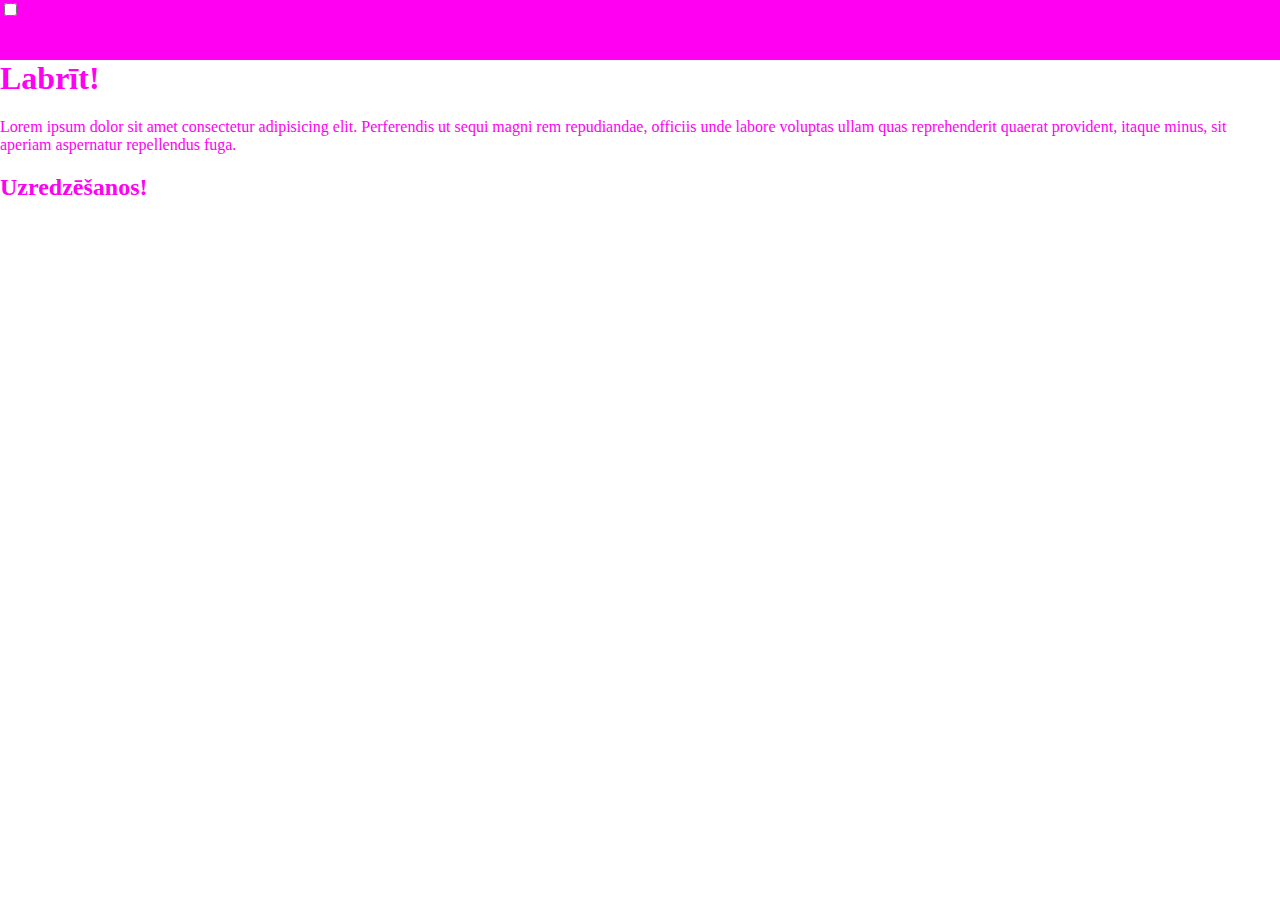
<file: index.html>
<!DOCTYPE html>
<html lang="lv" data-theme="light" id="html">
  <head>
    <meta charset="UTF-8" />
    <meta http-equiv="X-UA-Compatible" content="IE=edge" />
    <meta name="viewport" content="width=device-width, initial-scale=1.0" />
    <title>Document</title>
    <link rel="stylesheet" href="index.css" />
    <script src="index.js" defer></script>
  </head>
  <body>
    <header>
      <input type="checkbox" id="toggle-theme" />
    </header>
    <main>
      <h1>Labrīt!</h1>
      <p>
        Lorem ipsum dolor sit amet consectetur adipisicing elit. Perferendis ut
        sequi magni rem repudiandae, officiis unde labore voluptas ullam quas
        reprehenderit quaerat provident, itaque minus, sit aperiam aspernatur
        repellendus fuga.
      </p>
      <h2>Uzredzēšanos!</h2>
    </main>
  </body>
</html>
</file>
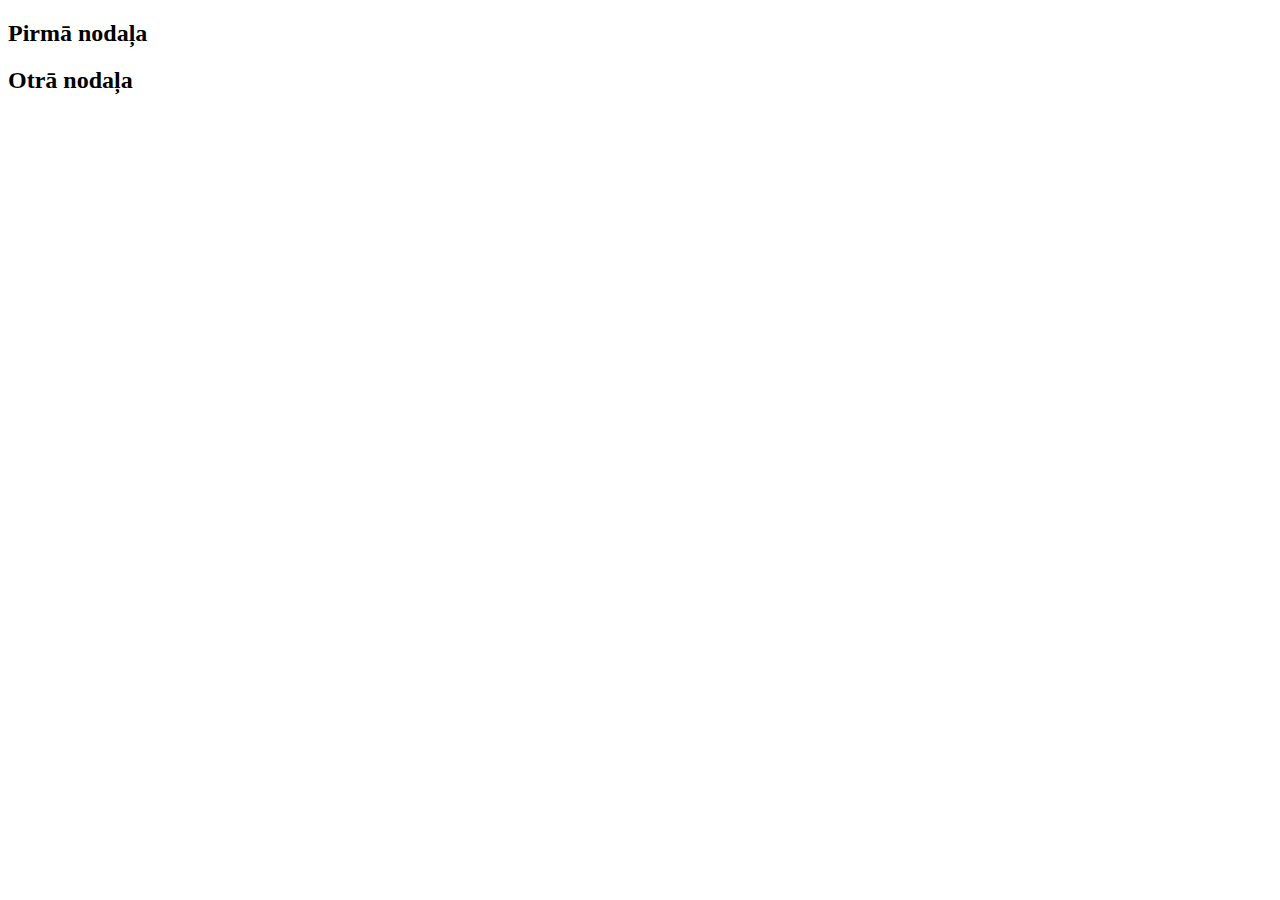
<file: euyecb.html>
<!DOCTYPE html>
<html lang="lv">
  <head>
    <meta charset="UTF-8" />
    <title>CSS mainīgie</title>
    <style>
      header {
        --primary-color: green;
      }
      h2 {
        color: var(--primary-color);
      }
    </style>
  </head>
  <body>
    <main>
      <section class="first">
        <h2>Pirmā nodaļa</h2>
      </section>
      <section class="second">
        <h2>Otrā nodaļa</h2>
      </section>
    </main>
  </body>
</html>
</file>
<file: index.css>
html {
  /*var arī rakstīt ":root", "html" vietā!*/

  --header-height: 60px;
}
html[data-theme="light"] {
  --krasa: rgb(255, 0, 242);
}
html[data-theme="dark"] {
  --krasa: darkred;
}

h1 {
  color: var(--krasa);
}
p {
  color: var(--krasa);
}
h2 {
  color: var(--krasa);
}
header {
  width: 100vw;
  height: var(--header-height);
  background-color: var(--krasa);
  position: fixed;
  top: 0;
  left: 0;
  z-index: 2;
}
body {
  margin: 0;
}
main {
  margin-top: var(--header-height);
}
</file>
